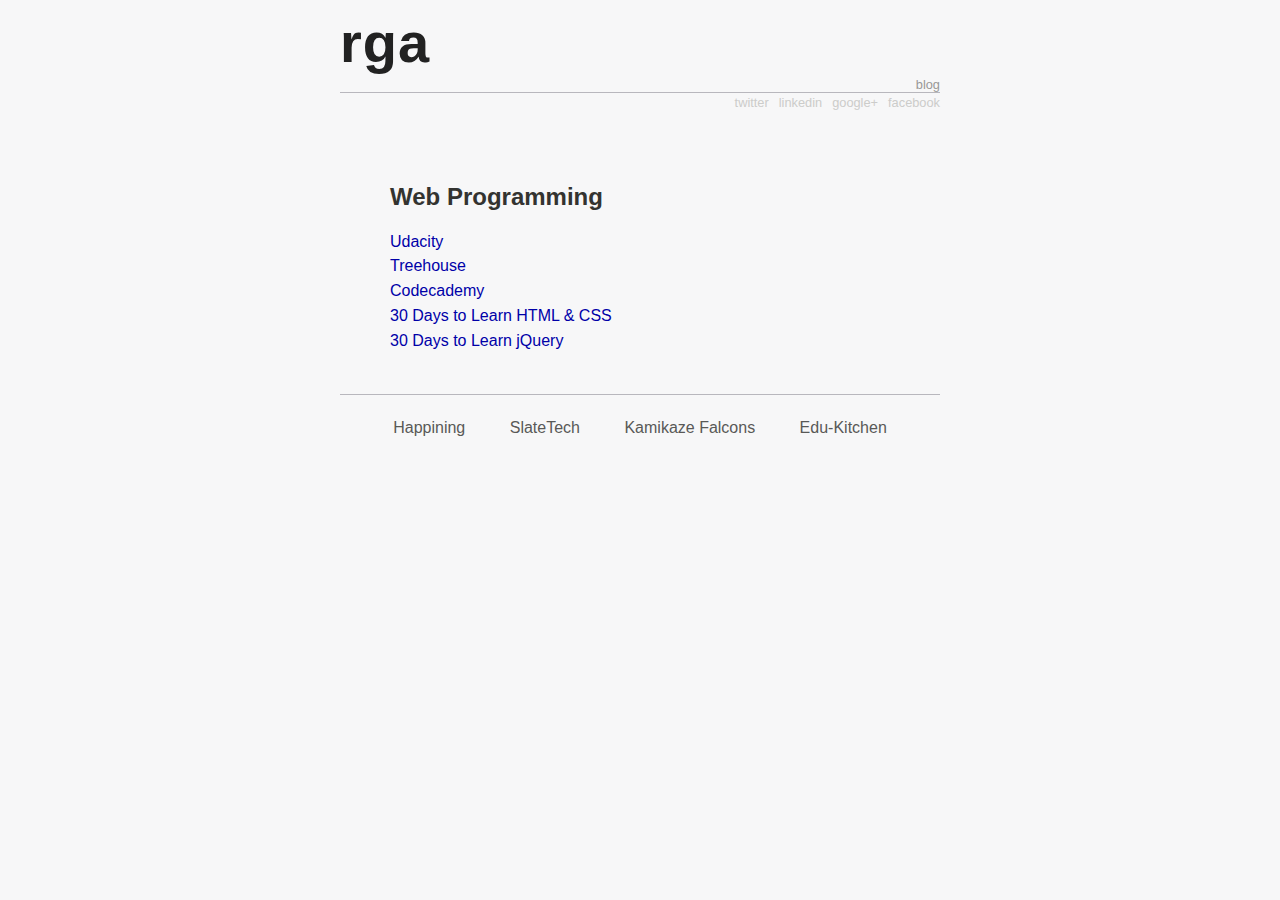
<file: index.html>
<!DOCTYPE html>
<html>
<head>
  <link type="text/css" rel="stylesheet" href="/static/styles/style.css">
  <title>rga blog - web programming and building a startup</title>
</head>
<body>
	<div id="wrap">
		<header>
			<a href="http://ryangallen.com"><h1>rga</h1></a>
		</header>

		<div id="navlinks">
			<ul>
				<!--li><a href="/resources">resources<a></li-->
				<li><a href="http://blog.ryangallen.com">blog</a></li>
			</ul>
		</div>
		
		<div id="social">
			<ul>
				<li><a href="https://www.facebook.com/allenryan14">facebook</a></li>
				<li><a href="https://plus.google.com/u/0/115313032356050034976/">google+</a></li>
				<li><a href="http://www.linkedin.com/in/allenryan14">linkedin</a></li>
				<li><a href="https://twitter.com/RyanGAllen">twitter</a></li>
			</ul>
		</div>


	 	<div id="blogpost">
	  		<h2>Web Programming</h2>
			<ul>
				<li><a href="http://udacity.com">Udacity</a></li>
				<li><a href="http://teamtreehouse.com">Treehouse</a></li>
				<li><a href="http://codeacadamy.com">Codecademy</a></li>
				<li><a href="http://learncss.tutsplus.com/">30 Days to Learn HTML &amp; CSS</a></li>
				<li><a href="https://tutsplus.com/course/30-days-to-learn-jquery/">30 Days to Learn jQuery</a></li>
			</ul>
		</div>
		
		<footer>
			<ul id="sites">
				<li><a id="lhappi" href="http://www.happining.com">Happining</a></li>
				<li><a id="lslate" href="http://www.slatetechnologies.com">SlateTech</a></li>
				<li><a id="lkfalc" href="http://www.kamikazefalcons.com">Kamikaze Falcons</a></li>
				<li><a id="ledkit" href="http://www.edu-kitchen.com">Edu-Kitchen</a></li>
			</ul>
		</footer>
	</div>

</body></html>
</file>
<file: static/styles/style.css>
body{
    background:#F7F7F8;
    color:#333330;
    font-family:'Century Gothic', Helvetica, Arial, sans-serif;
    font-size:1em;
    margin:0;
    padding:0 10px;
}

a{
    color:#333330;
    text-decoration:none;
}

ul{
    list-style:none;
    padding:0;
    margin:0;
}

#wrap{
    max-width:600px;
    height:100%;
    margin:0 auto;
    padding:10px;
}

header h1{
    font-size:3.5em;
    margin:0;
    font-family:Gill Sans / Gill Sans MT, sans-serif;
    letter-spacing:1px;
    color:#222222;
}

#cog{
    height:1em;
    width:1em;
    vertical-align:middle;
}

#navlinks{
    width:100%;
    float:right;
    border-bottom: solid 1px #B8B7BD; 
}

#navlinks li{
    float:right;
    display:inline;
    margin:2px 0 0 10px;
    font-size:.8em;
}

#navlinks a{
    color:#999997;
    text-decoration:none;
}

#navlinks a:hover{
    color:#ACACAA;
}

#social{
    width:100%;
    float:right;
}

#social li{
    float:right;
    display:inline;
    margin:2px 0 0 10px;
    font-size:.8em;
}

#social a{
    color:#CCCCCA;
    text-decoration:none;
}

#social a:hover{
    color:#ACACAA;
}

#blogpost{
    max-width:500px;
    margin:0 auto;
    padding:90px 0 40px 0;
    line-height:1.55em;
}

#blogpost a{
    color:#0000a8;
}

.entry{
}

.entry-title {
    font-weight:bold;
    font-size:1.25em;
    margin-top:1em;
}

.entry-date {
    color: #999;
    margin-bottom:.5em;
}

.share_links{
    padding-top: 15px;
    text-align: right;
}

.error {
    color: red;
    text-align:right;
}

label {
  display: block;
}

label + label {
    margin-top: 1em;
}

input[type=text] {
    width: 500px;
    padding: 2px;
    font-family: 'Courier New', Courier, monospace;
}

input[type=submit]{
    float:right;
}

textarea {
  width: 500px;
  min-height: 400px;
  font-family: 'Courier New', Courier, monospace;
}

footer{
    border-top: solid 1px #B8B7BD;
    padding:20px 0;
    text-align:center;
}

#sites li{
    display:inline-block;
    margin:4px 2%;
}

#sites a{
    color:#595957;
    text-decoration:none;
    padding:1px 8px;
}

#sites a:hover{
    border-bottom:solid 1px #D3D3CA;
}

#lhappi:hover{color:#F5CC51;}
#ledkit:hover{color:#BD4431;}
#lkfalc:hover{color:#F6A000;}
#lslate:hover{color:#081444;}
</file>
